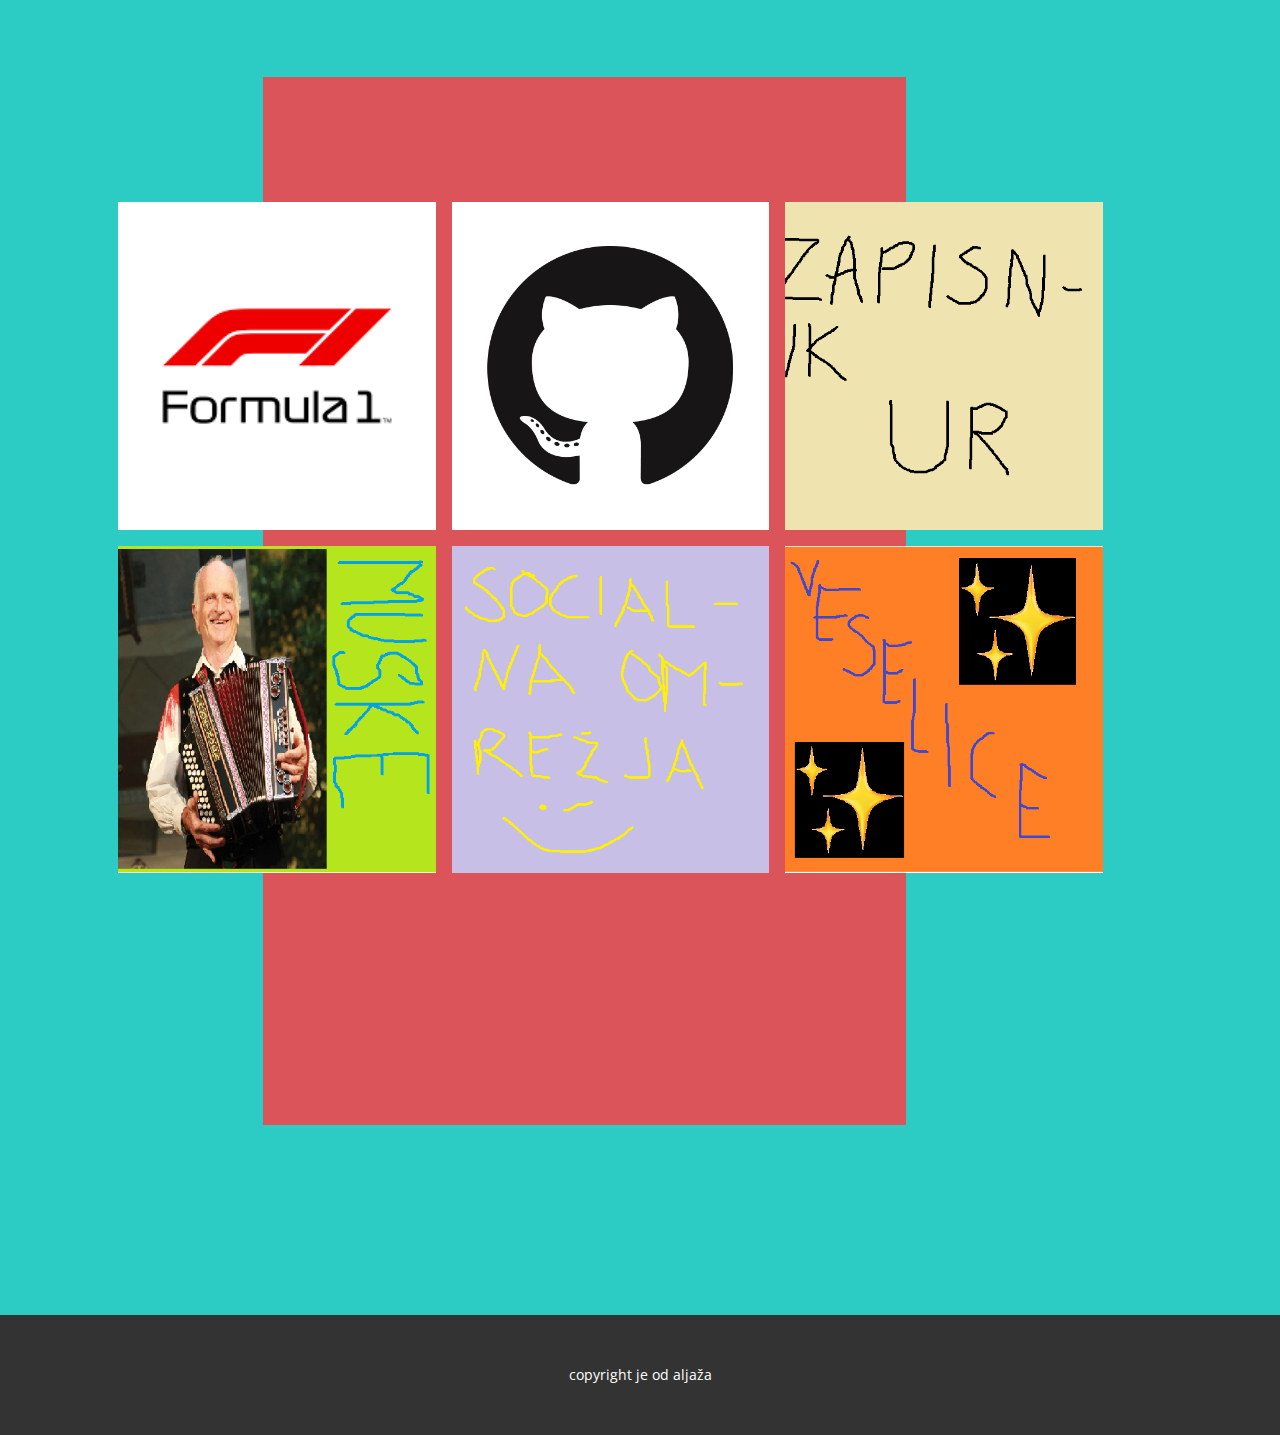
<file: index.html>
<!DOCTYPE html>
<html style="font-size: 16px;">
  <head>
    <meta name="viewport" content="width=device-width, initial-scale=1.0">
    <meta charset="utf-8">
    <meta name="keywords" content="Aljaž Travnik">
    <meta name="description" content="">
    <meta name="page_type" content="np-template-header-footer-from-plugin">
    <title>jebiga</title>
    <link rel="stylesheet" href="nicepage.css" media="screen">
<link rel="stylesheet" href="index.css" media="screen">
    <script class="u-script" type="text/javascript" src="jquery.js" defer=""></script>
    <script class="u-script" type="text/javascript" src="nicepage.js" defer=""></script>
    <meta name="generator" content="Nicepage 3.19.1, nicepage.com">
    <link id="u-theme-google-font" rel="stylesheet" href="https://fonts.googleapis.com/css?family=Roboto:100,100i,300,300i,400,400i,500,500i,700,700i,900,900i|Open+Sans:300,300i,400,400i,600,600i,700,700i,800,800i">
    
    
    <script type="application/ld+json">{
		"@context": "http://schema.org",
		"@type": "Organization",
		"name": ""
}</script>
    <meta name="theme-color" content="#478ac9">
    <meta property="og:title" content="index">
    <meta property="og:type" content="website">
  </head>
  <body data-home-page="index.html" data-home-page-title="index" class="u-body">
    <section class="u-clearfix u-palette-4-dark-1 u-section-1" id="carousel_1e74">
      <div class="u-clearfix u-sheet u-valign-middle-md u-valign-middle-sm u-sheet-1">
        <div class="u-palette-2-base u-shape u-shape-rectangle u-shape-1"></div>
        <div class="u-gallery u-layout-grid u-lightbox u-no-transition u-show-text-on-hover u-gallery-1">
          <div class="u-gallery-inner u-gallery-inner-1">
            <div class="u-effect-fade u-gallery-item" data-href="http://www.f1livegp.me/f1/live.html" data-target="_blank">
              <div class="u-back-slide" data-image-width="225" data-image-height="225">
                <img class="u-back-image u-expanded" src="images/f1logo1.png" alt="">
              </div>
              <div class="u-over-slide u-shading u-over-slide-1">
                <h3 class="u-gallery-heading"></h3>
                <p class="u-gallery-text"></p>
              </div>
            </div>
            <div class="u-effect-fade u-gallery-item" data-href="https://github.com/aljaztravnik" data-target="_blank">
              <div class="u-back-slide" data-image-width="560" data-image-height="560">
                <img class="u-back-image u-expanded" src="images/githublogo.png">
              </div>
              <div class="u-over-slide u-shading u-over-slide-2">
                <h3 class="u-gallery-heading"></h3>
                <p class="u-gallery-text"></p>
              </div>
            </div>
            <div class="u-effect-fade u-gallery-item" data-href="https://i.imgur.com/fKEeWTK.jpeg" data-target="_blank">
              <div class="u-back-slide" data-image-width="523" data-image-height="492">
                <img class="u-back-image u-expanded" src="images/zapisnikur.PNG">
              </div>
              <div class="u-over-slide u-shading u-over-slide-3">
                <h3 class="u-gallery-heading"></h3>
                <p class="u-gallery-text"></p>
              </div>
            </div>
            <div class="u-effect-fade u-gallery-item" data-href="https://www.youtube.com/playlist?list=PLiqU4EtXmf0XwAp4nFeEi4zsy4kBs9Eyz" data-target="_blank">
              <div class="u-back-slide" data-image-width="456" data-image-height="455">
                <img class="u-back-image u-expanded" src="images/muskeslika.PNG">
              </div>
              <div class="u-over-slide u-shading u-over-slide-4">
                <h3 class="u-gallery-heading"></h3>
                <p class="u-gallery-text"></p>
              </div>
            </div>
            <div class="u-effect-fade u-gallery-item" data-href="https://www.instagram.com/aljaz_travnik/" data-target="_blank">
              <div class="u-back-slide" data-image-width="519" data-image-height="520">
                <img class="u-back-image u-expanded" src="images/socialnaomrezja.PNG">
              </div>
              <div class="u-over-slide u-shading u-over-slide-5">
                <h3 class="u-gallery-heading"></h3>
                <p class="u-gallery-text"></p>
              </div>
            </div>
            <div class="u-effect-fade u-gallery-item" data-href="https://www.veselice.si/dogodki" data-target="_blank">
              <div class="u-back-slide" data-image-width="502" data-image-height="504">
                <img class="u-back-image u-expanded" src="images/seniuazn.PNG">
              </div>
              <div class="u-over-slide u-shading u-over-slide-6">
                <h3 class="u-gallery-heading"></h3>
                <p class="u-gallery-text"></p>
              </div>
            </div>
          </div>
        </div>
      </div>
    </section>
    
    
    <footer class="u-align-center u-clearfix u-footer u-grey-80 u-footer" id="sec-49c9"><div class="u-clearfix u-sheet u-sheet-1">
        <p class="u-small-text u-text u-text-variant u-text-1">copyright je od aljaža<br>
        </p>
      </div></footer>
  </body>
</html>
</file>
